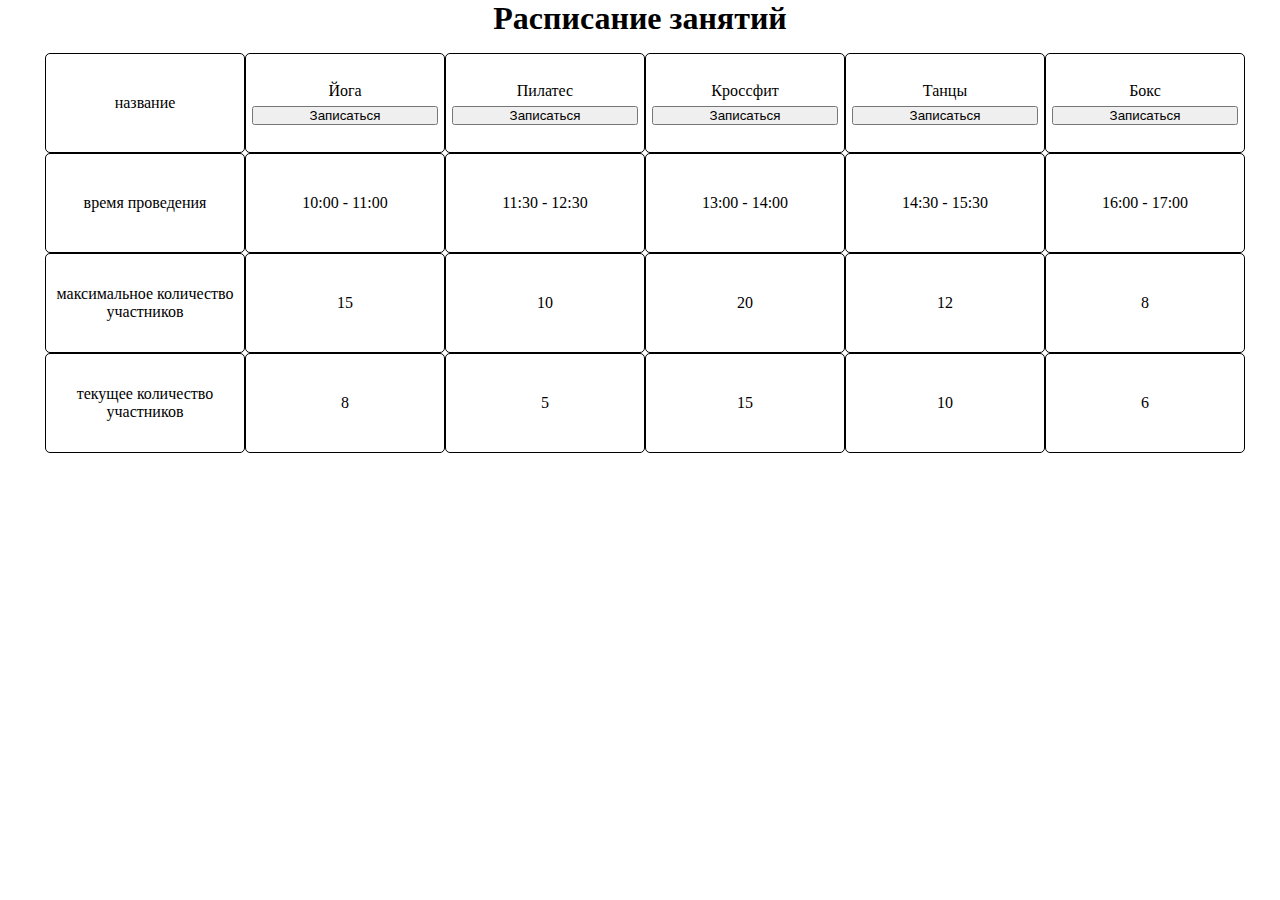
<file: lesson1/index.html>
<!DOCTYPE html>
<html lang="en">
<head>
    <meta charset="UTF-8">
    <meta name="viewport" content="width=device-width, initial-scale=1.0">
    <title>Document</title>
    <link rel="stylesheet" href="style.css">
</head>
<body>
    <h1>Расписание занятий</h1>
    <div class="table">

    </div>
    <script src="data.js"></script>
    <script src="index.js"></script>
</body>
</html>
</file>
<file: lesson1/style.css>
* {
    margin: 0;
    padding: 0;
}
h1 {
    margin-bottom: 16px;
    text-align: center;
}
.table {
    padding-left: 10px;
    display: flex;
    justify-content: center;
}
.table-ul {
    text-align: center;
    width: 200px;
    min-height: 32px;
    list-style: none;
}
.table-li {
    display: flex;
    flex-direction: column;
    justify-content: center;
    gap: 6px;
    padding: 6px;
    width: 200px;
    min-height: 100px;
    border: 1px solid #000;
    box-sizing: border-box;
    border-radius: 5px;
}
.table-li-sign-up {
    border-radius: 5px;
}
.btn-sign-up {
    cursor: pointer;
}
.disabled {
    pointer-events: none;
  }
</file>
